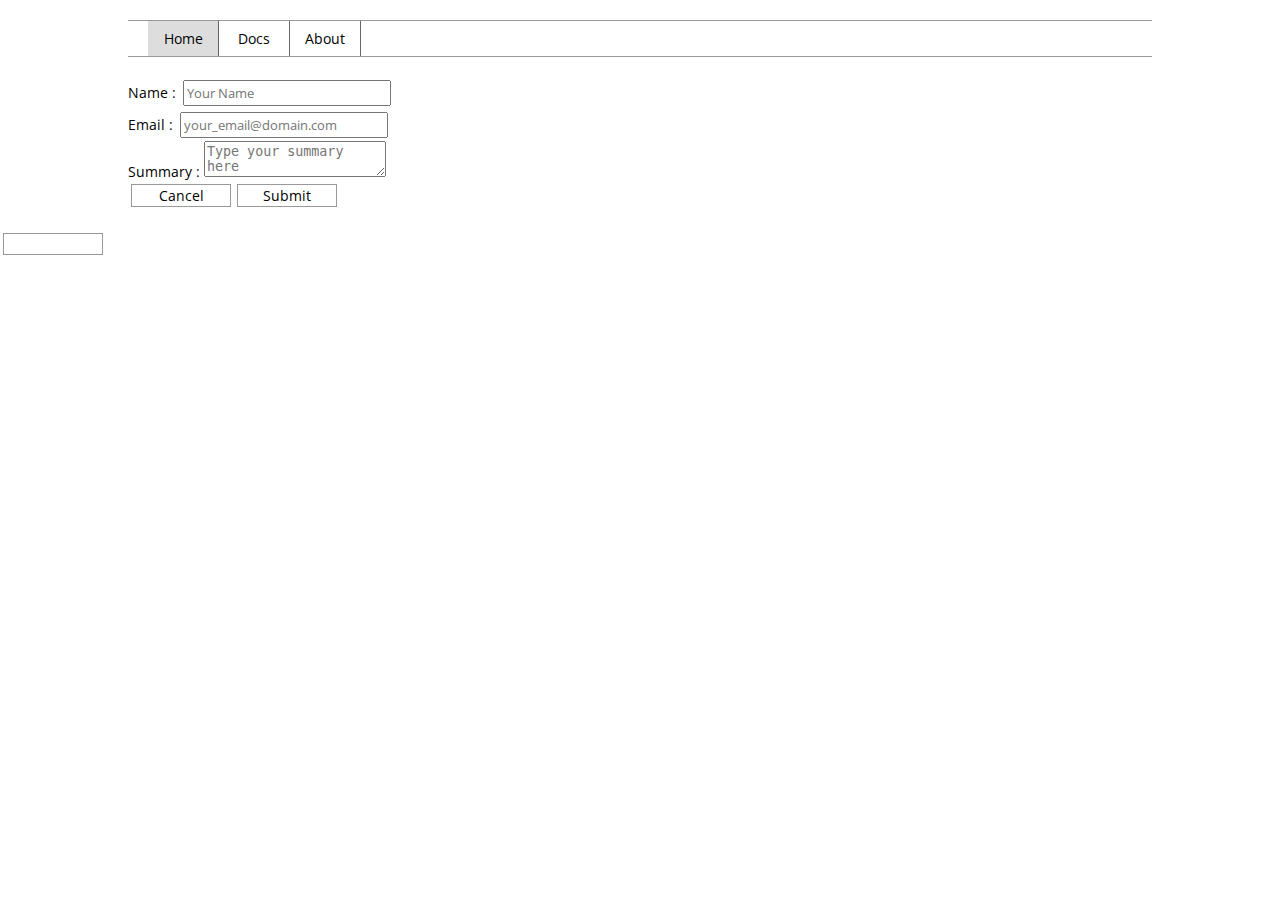
<file: index.html>
<!doctype html>
<html id='ng-app' ng-app='fiApp'>
<head>
	<title>Fork Ideas - AngularJS - Custom Directives</title>

	<!-- Add font-awesome library -->
	<link href="http://netdna.bootstrapcdn.com/font-awesome/4.0.3/css/font-awesome.css" rel="stylesheet">

	<!-- Custom Style Sheets -->
	<link rel="stylesheet" type="text/css" href="css/fiajs.css">

<!--
	<script src="http://use.edgefonts.net/open-sans;actor.js"></script>
-->
	<!-- Add AngularJS library -->
	<!--[if lte IE 8]>
		<script type="text/javascript" src="components/json2/json2.js"></script>
	<![endif]-->
	<script type="text/javascript" src="components/angularjs/1.2.3/angular.min.js"></script>
	<script type="text/javascript" src="components/angularjs/1.2.3/angular-resource.min.js"></script>
	<script type="text/javascript" src="components/angularjs/1.2.3/angular-route.min.js"></script>
	<script type="text/javascript" src="components/angularjs/1.2.3/angular-cookies.min.js"></script>
	<script type="text/javascript" src="components/angularjs/1.2.3/angular-animate.min.js"></script>

	<!-- Custom Modules -->
	<script type="text/javascript" src="js/fidirectives.js"></script>
	<script type="text/javascript" src="js/fiservices.js"></script>
	<script type="text/javascript" src="MainController.js"></script>
</head>
<body ng-controller="MainController">
	<div class="section">
		<div fi-menu-bar>
			<div fi-menu-item menu-item-seperator ng-repeat="menuItem in MenuBar.menuItems" menu-item="menuItem" ng-class="{ 'active': menuItem.selectedMenu }">
				{{ menuItem.displayName }}
			</div>
		</div>
	</div>
    <div class="section">
        <div fi-form form-name="myform" form-buttons="CNS" form-submit-action="" form-next-action="" form-cancel-action="">
            <div fi-form-view form-view-name="myformview">
                <input fi-input-text name="username" label="Name" placeholder="Your Name" tabindex="" required />
                <input fi-input-email name="email" label="Email" placeholder="your_email@domain.com" tabindex="" required />
                <input fi-input-textarea name="summary" label="Summary" placeholder="Type your summary here" tabindex="" required />
            </div>
        </div>
    </div>
    <div>
        <div fi-button ng-click="Dialog.buttonClick()">Click Me</div>
    </div>
</body>
</html>
</file>
<file: css/fiajs.css>
/*
 * Copyright 2013 forkIdeas.com
 *
 * Licensed under the Apache License, Version 2.0 (the "License");
 * you may not use this file except in compliance with the License.
 * You may obtain a copy of the License at
 *
 *     http://www.apache.org/licenses/LICENSE-2.0
 *
 * Unless required by applicable law or agreed to in writing, software
 * distributed under the License is distributed on an "AS IS" BASIS,
 * WITHOUT WARRANTIES OR CONDITIONS OF ANY KIND, either express or implied.
 * See the License for the specific language governing permissions and
 * limitations under the License.
 *
 */

@import url(http://fonts.googleapis.com/css?family=Open+Sans|Actor);

.section {
	margin: 20px auto;
	width: 80%;
	min-width: 500px;
}

input {
    font-family: 'Open Sans', 'Actor', sans-serif;
    padding: 2px;
    margin: 3px;
    width: 200px;
}

body {
    margin: 0px;
}

.ng-scope {
/*	font-family: open-sans, actor, sans-serif;		*/
	font-family: 'Open Sans', 'Actor', sans-serif;
	font-size: 14px;
}

/* Button */
.normal-button {
	width: 100px;
    background: #ffffff;
	display: inline-block;
	text-align: center;
	border: 1px;
	border-style: solid;
	border-color: #999999;
	padding: 1px;
	cursor: default;
}

.normal-button:hover {
	border: 2px;
	border-style: solid;
	border-color: #999999;
	padding: 0px;
}

.normal-button:active {
	border: 2px;
	border-style: inset;
	padding: 0px;
}

/* Menu Bar */
.menu-bar {
	/* Menu Bar Line */
	border-top: 1px;
	border-bottom: 1px;
	border-left: 0px;
	border-right: 0px;
	border-top-color: #999999;
	border-bottom-color: #999999;
	border-style: solid;
}

.menu-bar ul {
	padding: 0px 20px 0px 20px;
	margin: 0px;
}

.menu-item {
	/* Menu item width including padding */
	width: 60px;
	padding-top: 8px;
	padding-bottom: 8px;
	padding-left: 5px;
	padding-right: 5px;

	/* Menu item cell */
	display: inline-block;
	text-align: center;
}

.menu-item.active {
	background: #dddddd;
}

.menu-item:hover {
	cursor: pointer;
	background: #666666;
	color: #ffffff;
}

.menu-item-seperator {
	border-left: 0px;
	border-right: 1px;
	border-top: 0px;
	border-bottom: 0px;
	border-style: solid;
	border-color: #666666;
}

/* Icons */
.big-icon {
	font-size: 40px;
	padding: 20px;
	float: left;
}

.small-icon {
	font-size: 18px;
}

/* Messages for Alert and Notification */
.message {
	width: 220px;
	display: inline-block;
	padding-top: 20px;
	padding-bottom: 20px;
}

/* Alert */
.alert-box {
	background: #ffffff;
	width: 300px;
	height: 120px;
	border: 1px;
	border-style: solid;
	border-color: #999999;
	text-align: center;
	position: absolute;
	top: 50%;
	left: 50%;
	margin-top: -60px;
	margin-left: -150px;
	z-index: 1010;
}

.alert-info {
	width: 100%;
	height: 60px;
}

.alert-acceptor {
	width: 100%;
	height: 35px;
}

.alert-acceptor .normal-button {
	margin-top: 5px;
}

/* Dialog */
.dialog-header, .alert-header {
	width: 100%;
	height: 22px;
	padding-top: 3px;
	padding-bottom: 2px;
	background: #cccccc;
    font-size: 16px;
    text-align: center;
}

.dialog-box {
    border: solid 1px #999999;
    min-height: 150px;
    min-width: 300px;
	position: absolute;
	top: 50%;
	left: 50%;
}

.dialog-body {
    min-height: 80px;
    padding: 5px;
    overflow: hidden;
}

.dialog-footer {
    padding-top: 5px;
    padding-bottom: 5px;
    text-align: center;
    background: #dddddd;
}

/* Hide Screen */
.hide-screen {
	background: #333333;
	width: 100%;
	height: 100%;

	-ms-filter: "progid:DXImageTransform.Microsoft.Alpha(Opacity=30)";
	filter: alpha(opacity=30);
	opacity: 0.3;
	-moz-opacity: 0.3;
	-khtml-opacity: 0.3;
	
	position: absolute;
	top: 0px;
	left: 0px;
	z-index: 1000;
}

.accordion {
	border-top: 1px;
	border-bottom: 1px;
	border-left: 0px;
	border-right: 0px;
	border-style: solid;
	border-color: #999999;
}

.horizontal .accordion-item {
	width: 100%;
	display: inline-block;
}

.vertical .accordion-item {
	display: inline-block;
	padding-right: 2px;
}

.accordion-item-title {
	width: 100%;
	padding-top: 3px;
	padding-bottom: 2px;
	border-bottom: solid 1px #eeeeee;
	background: #cccccc;
	cursor: pointer;
}

.accordion-item-title span {
	padding-left: 5px;
}

.accordion-item-title:after {
	position: relative;
	padding-right: 5px;
	content: "\f105";
	font-family: FontAwesome;
	float: right;
}

.expanded.accordion-item-title:after {
	position: relative;
	padding-right: 5px;
	content: "\f107";
	font-family: FontAwesome;
	float: right;
}

.accordion-item-summary-view {
	width: 100%;
	background: #eeeeee;
	font-size: 14px;
}

.accordion-item-summary, .accordion-item-body {
	padding-left: 5px;
	padding-top: 3px;
	padding-bottom: 2px;
}

.rounded-border {
	-moz-border-radius: 5px;
	-webkit-border-radius: 5px;
	border-radius: 5px;
}

.shadow {
	-moz-box-shadow: -2px -2px 1px 1px #cccccc, 2px 2px 1px 1px #cccccc, 2px -2px 1px 1px #cccccc, -2px 2px 1px 1px #cccccc;
	-webkit-box-shadow: -2px -2px 1px 1px #cccccc, 2px 2px 1px 1px #cccccc, 2px -2px 1px 1px #cccccc, -2px 2px 1px 1px #cccccc;
	box-shadow: -2px -2px 1px 1px #cccccc, 2px 2px 1px 1px #cccccc, 2px -2px 1px 1px #cccccc, -2px 2px 1px 1px #cccccc;
}

.view-box {
	border: 1px;
	border-style: solid;
	border-color: #999999;
	padding: 10px;
	margin: 10px 0px;
	overflow: hidden;
}

.user-image {
	display: inline-block;
	margin-top: -10px;
}

.summary-seperator {
	border-bottom: dashed 1px #999;
}

.summary-details {
	padding: 5px;
}

.summary-title {
	font-size: 20px;
}
</file>
